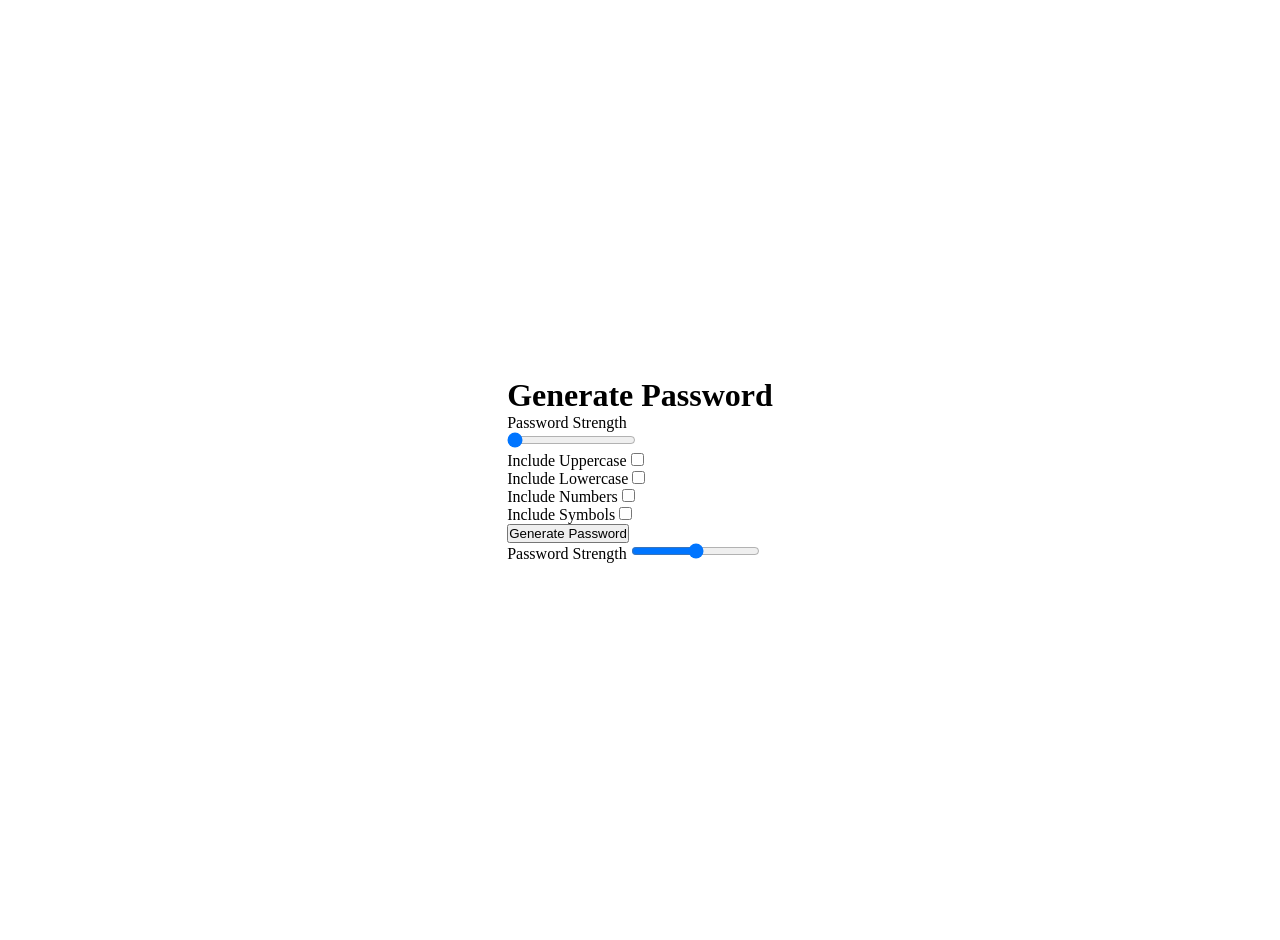
<file: index.html>
<!DOCTYPE html>
<html lang="en">
<head>
  <meta charset="UTF-8">
  <meta name="viewport" content="width=device-width, initial-scale=1.0">
  <title>Generate Password</title>
  <link rel="stylesheet" href="./style.css">
  <!-- <link rel="stylesheet" href=
     "https://cdnjs.cloudflare.com/ajax/libs/font-awesome/7.0.1/css/all.min.css" integrity="sha512-2SwdPD6INVrV/lHTZbO2nodKhrnDdJK9/   kg2XD1r9uGqPo1cUbujc+IYdlYdEErWNu69gVcYgdxlmVmzTWnetw==" crossorigin="anonymous" referrerpolicy="no-referrer" 
    /> -->
</head>
<body>

   <!-- ============================================
           MY APPROACH
        ============================================ -->
  <div class="password-container">
     <h1>Generate Password</h1>
     <p>Password Strength</p>
     <div class="password-strength">
       <input type="range" id="range-btn"   min="6" max="25" value="6">
       <p id="show-range"></p>
     </div>
     <div class="password">
       <div class="password-maker">
         <label for="uppercase">Include Uppercase</label>
         <input type="checkbox" id="uppercase" class="checkBox">
       </div>
       <div class="password-maker">
         <label for="lowercase">Include Lowercase</label>
         <input type="checkbox" id="lowercase" class="checkBox">
       </div>
       <div class="password-maker">
         <label for="numbers">Include Numbers</label>
         <input type="checkbox" id="numbers" class="checkBox">
       </div>
       <div class="password-maker">
         <label for="symbols">Include Symbols</label>
         <input type="checkbox" id="symbols" class="checkBox">
       </div>
     </div>
          <button id="generate-btn">Generate Password</button>
         <div id="res"></div>
           <div class="check-password-strength">
            <label for="indicator">Password Strength</label>
             <input type="range" min="25" max="100" id="indicator"> 
             <p id="show-strength"></p>
          </div>
      </div>

 <!-- ============================================
       TUTORIAL APPROACH (for comparison)
      ============================================ -->

    <!-- <div class="container">
      <h1>Password Generator</h1>
       Password Container 
      <div class="password-container">
        <input type="text" readonly id="password"/>
        <i class="far fa-copy" id="copy-btn" title="Copy to clipboard"></i>
      </div>
      
       Options 
       <div class="options">
         password length 
          <div class="option">
            <label for="length">Password Length</label>
             <div class="range-container">
              <input type="range" min="6" max="24" value="12" id="length">
              <span id="length-value">12</span>
             </div>
          </div>
           uppercase 
          <div class="option">
            <label for="uppercase">Include Uppercase</label>
            <input type="checkbox" id="uppercase" checked>
          </div>
          lowercase 
          <div class="option">
            <label for="lowercase">Include Lowercase</label>
            <input type="checkbox" id="lowercase" checked>
          </div>
         numbers 
          <div class="option">
            <label for="numbers">Include Numbers</label>
            <input type="checkbox" id="numbers" checked>
          </div>
          symbols 
          <div class="option">
            <label for="symbols">Include Symbols</label>
            <input type="checkbox" id="symbols" checked>
          </div>
       </div>
       
       <button id="generate-btn">
          <i class="fas fa-key"></i>
          Generate Password
       </button>

       <div class="strength-container">
        <p>Password Strength: <span id="strength-label">Medium</span></p>
        <div class="strength-meter">
          <div class="strength-bar"></div>
        </div>
       </div>     
    </div> -->
</body>
<script src="./script.js"></script>
</html>
</file>
<file: style.css>
/* ============================================
 MY APPROACH
 ============================================ */

*{
  margin: 0;
  padding: 0;
  box-sizing: border-box;
}

body{
  display: flex;
  justify-content: center;
  align-items: center;
  height: 100vh;
  min-height: 100vh;
  margin: 20px;
}

.password-container{
  padding: 20px;
}
  
.check-password-strength input{
    color: greenyellow;
}


 /* ============================================
 TUTORIAL APPROACH (for comparison)
 ============================================ */
 
/* @import url(https://fonts.googleapis.com/css?family=Montserrat:100,200,300,regular,500,600,700,800,900,100italic,200italic,300italic,italic,500italic,600italic,700italic,800italic,900italic);

:root{
  --primary-color: #2b5876;
  --secondry-color: #4e4376;
  --weak-color: #fc8181;
  --medium-color: #fbd38d;
  --strong-color: #68d391;
}

*{
  margin: 0;
  padding: 0;
  box-sizing: border-box;
  font-family: "Montserrat", sans-serif;
}

body{
  background: linear-gradient(45deg, var(--primary-color), var(--secondry-color));
  display: flex;
  justify-content: center;
  align-items: center;
  min-height: 100vh;
  height: 100vh;
  color: #333;
  padding: 20px;
}

.container{
  background-color: #fff;
  border-radius: 1rem;
  padding: 2.5rem;
  border: 0 10px 30px rgba(0,0,0,0.15);
  width: 90%;
  max-width: 450px;
}

h1{
  text-align: center;
  margin-bottom: 1.8rem;
  color: var(--primary-color);
  font-size: 1.8rem;
  font-weight: 700;
  position: relative;
  padding-bottom: 0.5rem;
}

h1::after{
  content: "";
  position: absolute;
  bottom: 0;
  transform: translateX(-50%);
  left: 50%;
  width: 50%;
  height: 3px;
  background: linear-gradient(90deg, var(--primary-color), var(--secondry-color));
  border-radius: 2px;
}


.password-container{
  margin-bottom: 2rem;
  border-radius: 10px;
  background-color: #f9fafc;
  border: 1px solid #e2e8f0;
  overflow: hidden;
  box-shadow: 0 2px 5px rgba(0,0,0,0.15);
  display: flex;
  align-items: center;
  justify-content: space-between;
  padding-right: 1rem;
}

#password{
  width: 100%;
  padding: 1.1rem;
  padding-right: 50px;
  border: none;
  background: transparent;
  color: #4a5568;
  letter-spacing: 1.1px;
  outline: none;
  border-radius: 10px;
}

#copy-btn{
  cursor: pointer;
  color: #718096;
  font-size: 1.1rem;
  width: 35px;
  height: 35px;
  display: flex;
  align-items: center;
  justify-content: center;
  border-radius: 50%;
}

#copy-btn:hover{
  color: var(--primary-color);
}

.options{
  margin-bottom: 2rem;
  background-color: #f8fafc;
  padding: 1.5rem;
  border-radius: 10px;
  border: 0 2px 5px rgba(0,0,0,0.05);
}

.option{
  display: flex;
  justify-content: space-between;
  align-items: center;
  margin-bottom: 1rem;
}

.option:last-child{
  margin-bottom: 0;
}

.option label{
  font-size: 0.9rem;
  color: #4a5568;
  font-weight: 500;
}

.range-container{
  display: flex;
  align-items: center;
  gap: 10px;
  width: 60%;
}

input[type="range"]{
  accent-color: var(--primary-color);
  height: 5px;
  cursor: pointer;
  flex: 1;
}

input[type="checkbox"]{
  width: 20px;
  height: 20px;
  border: 2px solid var(--primary-color);
  appearance: none;
  border-radius: 4px;
  cursor: pointer;
  outline: none;
  position: relative;
  transition: all 0.3s;
}

input[type="checkbox"]:checked{
  background-color: var(--primary-color);
}

input[type="checkbox"]:checked::after{
  content: "\2714";
  position: absolute;
  color: white;
  left: 50%;
  top: 50%;
  transform: translate(-50%,-50%);
  font-size: 12px;
}

#length-value{
  font-weight: 600;
  color: var(--primary-color);
  width: 30px;
  text-align: center;
  background: #e2e8f0;
  border-radius: 4px;
  padding: 2px 5px;
}

button{
  width: 100%;
  padding: 1rem;
  background: linear-gradient(45deg, var(--primary-color) , var(--secondry-color));
  color: white;
  border: none;
  border-radius: 10px;
  font-size: 1rem;
  font-weight: 600;
  cursor: pointer;
  transition: all 0.3s;
  margin-bottom: 1.5rem;
  box-shadow: 0 4px 8px rgba(43,88,118,0.2);
}

button:hover{
  transform: translateY(-2px);
}

button:active{
  transform: translateY(0);
}

.strength-container{
  margin-top: 0.8rem;
}

.strength-container p{
  margin-top: 0.9rem;
  color: #4a5568;
  margin-bottom: 0.6rem;
  display: flex;
  justify-content: space-between;
  font-weight: 500;
}

#strength-label{
  color: var(--primary-color);
  font-weight: 600;
}

.strength-meter{
  height: 10px;
  background-color: #edf2f7;
  border-radius: 5px;
  margin-top: 0.5rem;
  overflow: hidden;
  box-shadow: inset 0 1px 2px rgba(0,0,0,0.1);
}

.strength-bar{
  height: 100%;
  width: 0;
  min-width: 45%;
  background-color: var(--weak-color);
  transition: all 0.3s ease;
  border-radius: 5px;
}

@media(max-width:768px){
  .container{
    width: 95%;
    padding: 1.8rem;
  }
  h1{
    font-size: 1.6rem;
  }
  .option label{
    font-size: 0.9rem;
  }
} */
</file>
<file: gp.css>
/* ============================================
 MY APPROACH
 ============================================ */

*{
  margin: 0;
  padding: 0;
  box-sizing: border-box;
}

body{
  display: flex;
  justify-content: center;
  align-items: center;
  height: 100vh;
  min-height: 100vh;
  margin: 20px;
}

.password-container{
  padding: 20px;
}
  
.check-password-strength input{
    color: greenyellow;
}


 /* ============================================
 TUTORIAL APPROACH (for comparison)
 ============================================ */
 
/* @import url(https://fonts.googleapis.com/css?family=Montserrat:100,200,300,regular,500,600,700,800,900,100italic,200italic,300italic,italic,500italic,600italic,700italic,800italic,900italic);

:root{
  --primary-color: #2b5876;
  --secondry-color: #4e4376;
  --weak-color: #fc8181;
  --medium-color: #fbd38d;
  --strong-color: #68d391;
}

*{
  margin: 0;
  padding: 0;
  box-sizing: border-box;
  font-family: "Montserrat", sans-serif;
}

body{
  background: linear-gradient(45deg, var(--primary-color), var(--secondry-color));
  display: flex;
  justify-content: center;
  align-items: center;
  min-height: 100vh;
  height: 100vh;
  color: #333;
  padding: 20px;
}

.container{
  background-color: #fff;
  border-radius: 1rem;
  padding: 2.5rem;
  border: 0 10px 30px rgba(0,0,0,0.15);
  width: 90%;
  max-width: 450px;
}

h1{
  text-align: center;
  margin-bottom: 1.8rem;
  color: var(--primary-color);
  font-size: 1.8rem;
  font-weight: 700;
  position: relative;
  padding-bottom: 0.5rem;
}

h1::after{
  content: "";
  position: absolute;
  bottom: 0;
  transform: translateX(-50%);
  left: 50%;
  width: 50%;
  height: 3px;
  background: linear-gradient(90deg, var(--primary-color), var(--secondry-color));
  border-radius: 2px;
}


.password-container{
  margin-bottom: 2rem;
  border-radius: 10px;
  background-color: #f9fafc;
  border: 1px solid #e2e8f0;
  overflow: hidden;
  box-shadow: 0 2px 5px rgba(0,0,0,0.15);
  display: flex;
  align-items: center;
  justify-content: space-between;
  padding-right: 1rem;
}

#password{
  width: 100%;
  padding: 1.1rem;
  padding-right: 50px;
  border: none;
  background: transparent;
  color: #4a5568;
  letter-spacing: 1.1px;
  outline: none;
  border-radius: 10px;
}

#copy-btn{
  cursor: pointer;
  color: #718096;
  font-size: 1.1rem;
  width: 35px;
  height: 35px;
  display: flex;
  align-items: center;
  justify-content: center;
  border-radius: 50%;
}

#copy-btn:hover{
  color: var(--primary-color);
}

.options{
  margin-bottom: 2rem;
  background-color: #f8fafc;
  padding: 1.5rem;
  border-radius: 10px;
  border: 0 2px 5px rgba(0,0,0,0.05);
}

.option{
  display: flex;
  justify-content: space-between;
  align-items: center;
  margin-bottom: 1rem;
}

.option:last-child{
  margin-bottom: 0;
}

.option label{
  font-size: 0.9rem;
  color: #4a5568;
  font-weight: 500;
}

.range-container{
  display: flex;
  align-items: center;
  gap: 10px;
  width: 60%;
}

input[type="range"]{
  accent-color: var(--primary-color);
  height: 5px;
  cursor: pointer;
  flex: 1;
}

input[type="checkbox"]{
  width: 20px;
  height: 20px;
  border: 2px solid var(--primary-color);
  appearance: none;
  border-radius: 4px;
  cursor: pointer;
  outline: none;
  position: relative;
  transition: all 0.3s;
}

input[type="checkbox"]:checked{
  background-color: var(--primary-color);
}

input[type="checkbox"]:checked::after{
  content: "\2714";
  position: absolute;
  color: white;
  left: 50%;
  top: 50%;
  transform: translate(-50%,-50%);
  font-size: 12px;
}

#length-value{
  font-weight: 600;
  color: var(--primary-color);
  width: 30px;
  text-align: center;
  background: #e2e8f0;
  border-radius: 4px;
  padding: 2px 5px;
}

button{
  width: 100%;
  padding: 1rem;
  background: linear-gradient(45deg, var(--primary-color) , var(--secondry-color));
  color: white;
  border: none;
  border-radius: 10px;
  font-size: 1rem;
  font-weight: 600;
  cursor: pointer;
  transition: all 0.3s;
  margin-bottom: 1.5rem;
  box-shadow: 0 4px 8px rgba(43,88,118,0.2);
}

button:hover{
  transform: translateY(-2px);
}

button:active{
  transform: translateY(0);
}

.strength-container{
  margin-top: 0.8rem;
}

.strength-container p{
  margin-top: 0.9rem;
  color: #4a5568;
  margin-bottom: 0.6rem;
  display: flex;
  justify-content: space-between;
  font-weight: 500;
}

#strength-label{
  color: var(--primary-color);
  font-weight: 600;
}

.strength-meter{
  height: 10px;
  background-color: #edf2f7;
  border-radius: 5px;
  margin-top: 0.5rem;
  overflow: hidden;
  box-shadow: inset 0 1px 2px rgba(0,0,0,0.1);
}

.strength-bar{
  height: 100%;
  width: 0;
  min-width: 45%;
  background-color: var(--weak-color);
  transition: all 0.3s ease;
  border-radius: 5px;
}

@media(max-width:768px){
  .container{
    width: 95%;
    padding: 1.8rem;
  }
  h1{
    font-size: 1.6rem;
  }
  .option label{
    font-size: 0.9rem;
  }
} */
</file>
